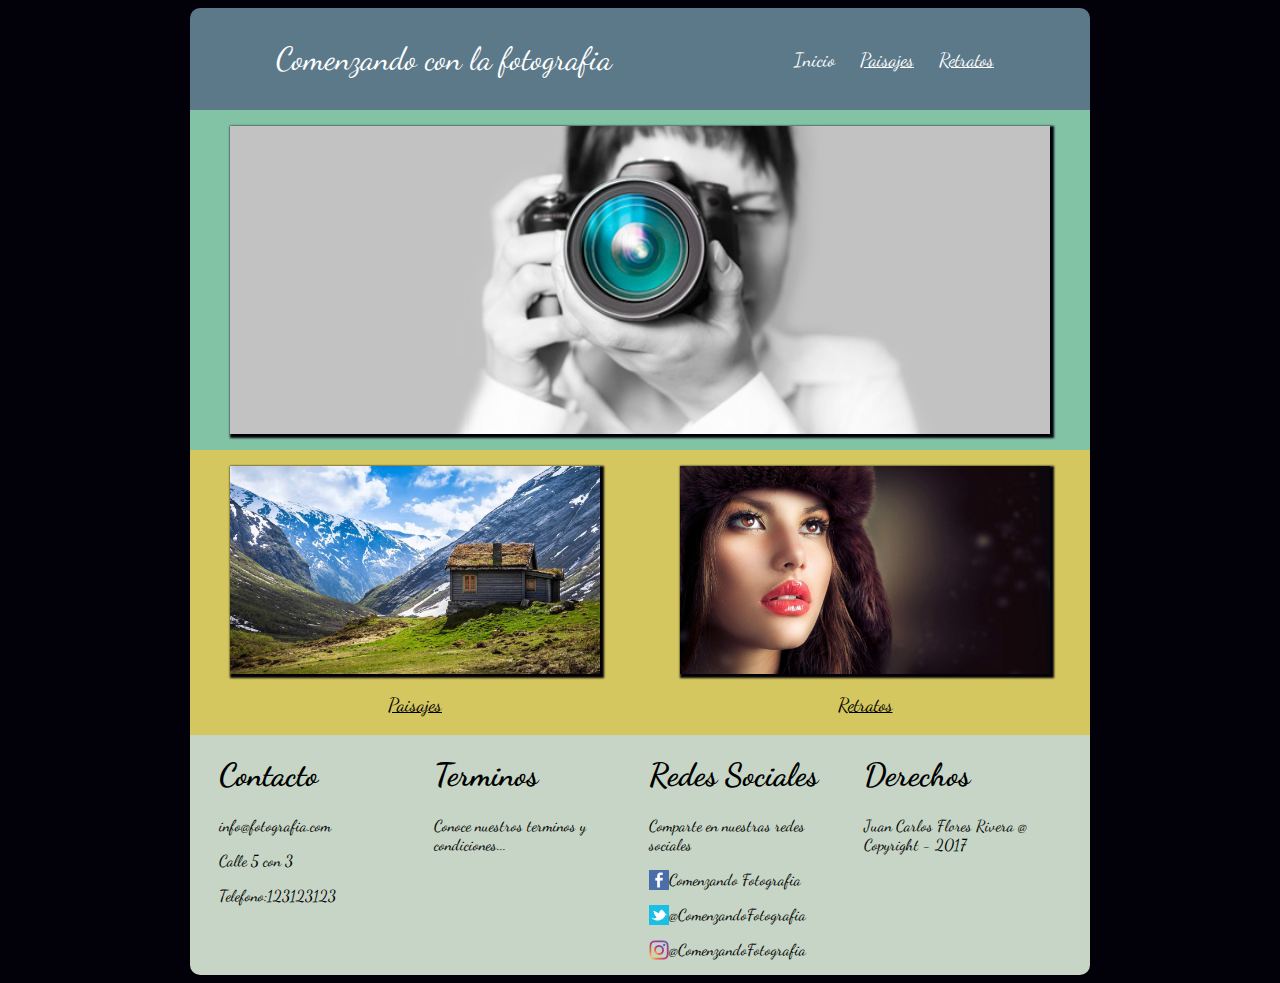
<file: index.html>
<DOCTYPE html>
<html>
	<head>
		<meta charset = "UTF-8">
		<link href="https://fonts.googleapis.com/css?family=Dancing+Script" rel="stylesheet">
		<link rel="stylesheet" href="css/estilos.css">
	</head>
	<body>
		<div class="contenido">
			<header>
				<div id="Titulo">
					<p>Comenzando con la fotografia</p>
				</div>
				<nav id="menu">
					<ul>
						<li><a href="#">Inicio</a></li>
						<li><a href="pages/paisajes.html">Paisajes</a></li>
						<li><a href="pages/retratos.html">Retratos</a></li>
					</ul>
				</nav>
			</header>
			<section class="principal">
				<div id="imagen-central">
					<figure>
						<img src="imagenes/imagen-central.png" alt="imagen central">
					</figure>
				</div>
			</section>
			<section class="secundarios">
				<div id="imagen-secundaria1">
					<figure>
						<a href="pages/paisajes.html">
							<img src="imagenes/paisajes.jpg" alt="imagen secundaria1">
							<p>
								Paisajes
							</p>
						</a>
					</figure>
				</div>
				<div id="imagen-secundaria2">
					<figure>
						<a href="pages/retratos.html">
							<img src="imagenes/retratos.jpg" alt="imagen secundaria2">
							<p>
								Retratos
							</p>
						</a>
					</figure>
				</div>
			</section>
			<footer>
				<div id="Contacto">
					<h1>Contacto</h1>
					<p>info@fotografia.com</p>
					<p>Calle 5 con 3</p>
					<p>Telefono:123123123</p>
				</div>
				<div id="Terminos">
					<h1>Terminos</h1>
					<p>Conoce nuestros terminos y condiciones...</p>
				</div>
				<div id="Redes_Sociales">
					<h1>Redes Sociales</h1>
					<p>Comparte en nuestras redes sociales</p>
					<figure>
						<img src="imagenes/iconos/facebook.ico" alt="icono_facebook" type="image/x-icon" >
					</figure>
					<p>Comenzando Fotografia</p>
					<figure>
						<img src="imagenes/iconos/twitter.ico" alt="icono_twitter" type="image/x-icon" >
					</figure>
					<p>@ComenzandoFotografia</p>
					<figure>
						<img src="imagenes/iconos/instagram.ico" alt="icono_instagram" type="image/x-icon" >
					</figure>
					<p>@ComenzandoFotografia</p>
				</div>
				<div id="Derechos">
					<h1>Derechos</h1>
					<p>Juan Carlos Flores Rivera @ Copyright - 2017</p>
				</div>
			</footer>
		</div>
	</body>
</html>
</file>
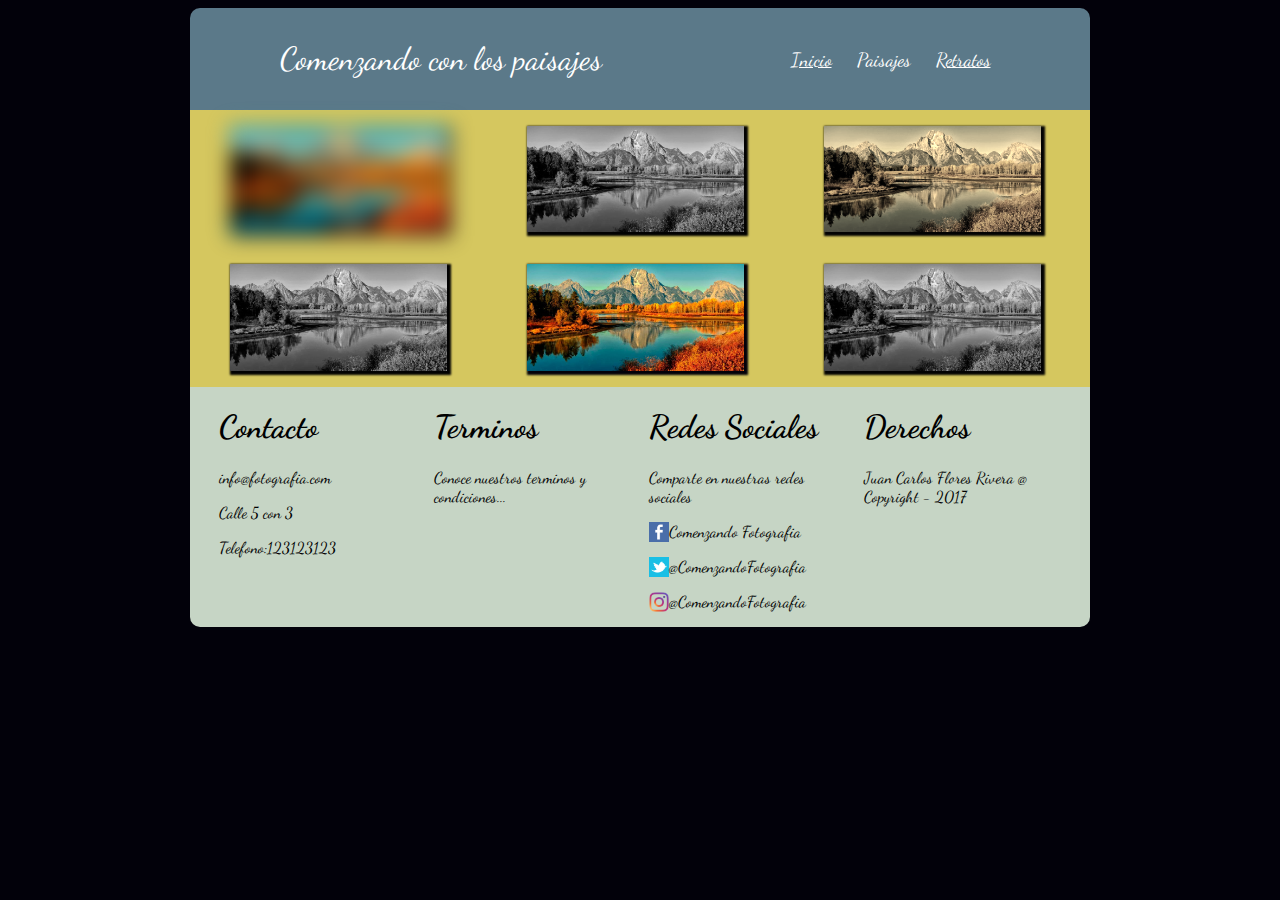
<file: pages/paisajes.html>
<DOCTYPE html>
<html>
	<head>
		<meta charset = "UTF-8">
		<link href="https://fonts.googleapis.com/css?family=Dancing+Script" rel="stylesheet">
		<link rel="stylesheet" href="../css/estilos.css">
	</head>
	<body>
		<div class="contenido">
			<header>
				<div id="Titulo">
					<p>Comenzando con los paisajes</p>
				</div>
				<nav id="menu">
					<ul>
						<li><a href="../index.html">Inicio</a></li>
						<li><a href="#">Paisajes</a></li>
						<li><a href="retratos.html">Retratos</a></li>
					</ul>
				</nav>
			</header>
			<section class="galeria">
				<div id="galeria1">
					<figure>
							<img src="../imagenes/paisajes/edit-paisajes.jpg" alt="imagen paisaje1">
					</figure>
				</div>
				<div id="galeria2">
					<figure>
							<img src="../imagenes/paisajes/edit-paisajes.jpg" alt="imagen paisaje2">
					</figure>
				</div>
        <div id="galeria3">
					<figure>
							<img src="../imagenes/paisajes/edit-paisajes.jpg" alt="imagen paisaje3">
					</figure>
				</div>
        <div id="galeria4">
					<figure>
							<img src="../imagenes/paisajes/edit-paisajes.jpg" alt="imagen paisaje4">
					</figure>
				</div>
        <div id="galeria5">
					<figure>
							<img src="../imagenes/paisajes/edit-paisajes.jpg" alt="imagen paisaje5">
					</figure>
				</div>
        <div id="galeria6">
					<figure>
							<img src="../imagenes/paisajes/edit-paisajes.jpg" alt="imagen paisaje6">
					</figure>
				</div>
			</section>
			<footer>
				<div id="Contacto">
					<h1>Contacto</h1>
					<p>info@fotografia.com</p>
					<p>Calle 5 con 3</p>
					<p>Telefono:123123123</p>
				</div>
				<div id="Terminos">
					<h1>Terminos</h1>
					<p>Conoce nuestros terminos y condiciones...</p>
				</div>
				<div id="Redes_Sociales">
					<h1>Redes Sociales</h1>
					<p>Comparte en nuestras redes sociales</p>
					<figure>
						<img src="../imagenes/iconos/facebook.ico" alt="icono_facebook" type="image/x-icon" >
					</figure>
					<p>Comenzando Fotografia</p>
					<figure>
						<img src="../imagenes/iconos/twitter.ico" alt="icono_twitter" type="image/x-icon" >
					</figure>
					<p>@ComenzandoFotografia</p>
					<figure>
						<img src="../imagenes/iconos/instagram.ico" alt="icono_instagram" type="image/x-icon" >
					</figure>
					<p>@ComenzandoFotografia</p>
				</div>
				<div id="Derechos">
					<h1>Derechos</h1>
					<p>Juan Carlos Flores Rivera @ Copyright - 2017</p>
				</div>
			</footer>
		</div>
	</body>
</html>
</file>
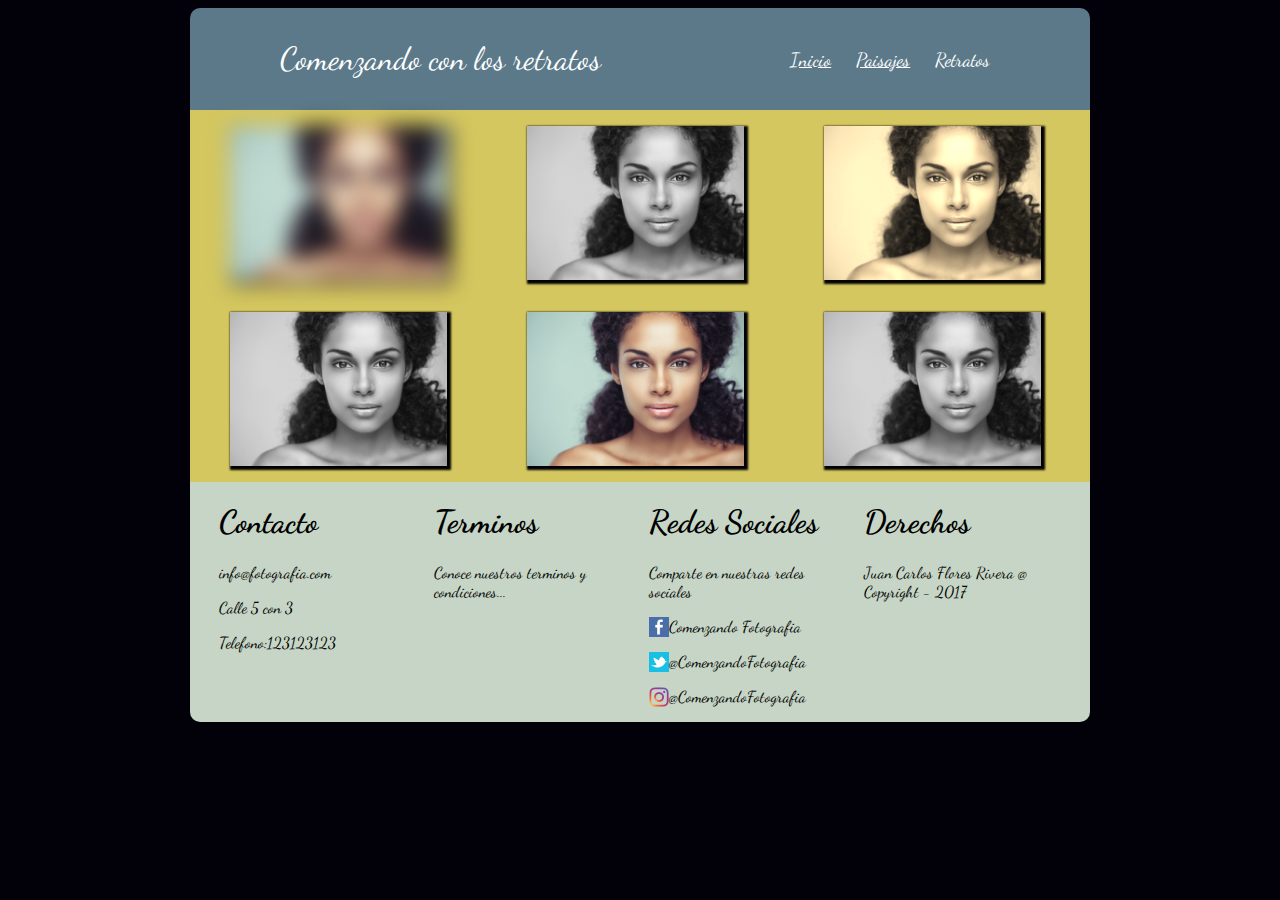
<file: pages/retratos.html>
<DOCTYPE html>
<html>
	<head>
		<meta charset = "UTF-8">
		<link href="https://fonts.googleapis.com/css?family=Dancing+Script" rel="stylesheet">
		<link rel="stylesheet" href="../css/estilos.css">
	</head>
	<body>
		<div class="contenido">
			<header>
				<div id="Titulo">
					<p>Comenzando con los retratos</p>
				</div>
				<nav id="menu">
					<ul>
						<li><a href="../index.html">Inicio</a></li>
						<li><a href="paisajes.html">Paisajes</a></li>
						<li><a href="#">Retratos</a></li>
					</ul>
				</nav>
			</header>
			<section class="galeria">
				<div id="galeria1">
					<figure>
							<img src="../imagenes/paisajes/edit-Retrato.jpg" alt="imagen retrato1">
					</figure>
				</div>
				<div id="galeria2">
					<figure>
							<img src="../imagenes/paisajes/edit-Retrato.jpg" alt="imagen retrato2">
					</figure>
				</div>
        <div id="galeria3">
					<figure>
							<img src="../imagenes/paisajes/edit-Retrato.jpg" alt="imagen retrato3">
					</figure>
				</div>
        <div id="galeria4">
					<figure>
							<img src="../imagenes/paisajes/edit-Retrato.jpg" alt="imagen retrato4">
					</figure>
				</div>
        <div id="galeria5">
					<figure>
							<img src="../imagenes/paisajes/edit-Retrato.jpg" alt="imagen retrato5">
					</figure>
				</div>
        <div id="galeria6">
					<figure>
							<img src="../imagenes/paisajes/edit-Retrato.jpg" alt="imagen retrato6">
					</figure>
				</div>
			</section>
			<footer>
				<div id="Contacto">
					<h1>Contacto</h1>
					<p>info@fotografia.com</p>
					<p>Calle 5 con 3</p>
					<p>Telefono:123123123</p>
				</div>
				<div id="Terminos">
					<h1>Terminos</h1>
					<p>Conoce nuestros terminos y condiciones...</p>
				</div>
				<div id="Redes_Sociales">
					<h1>Redes Sociales</h1>
					<p>Comparte en nuestras redes sociales</p>
					<figure>
						<img src="../imagenes/iconos/facebook.ico" alt="icono_facebook" type="image/x-icon" >
					</figure>
					<p>Comenzando Fotografia</p>
					<figure>
						<img src="../imagenes/iconos/twitter.ico" alt="icono_twitter" type="image/x-icon" >
					</figure>
					<p>@ComenzandoFotografia</p>
					<figure>
						<img src="../imagenes/iconos/instagram.ico" alt="icono_instagram" type="image/x-icon" >
					</figure>
					<p>@ComenzandoFotografia</p>
				</div>
				<div id="Derechos">
					<h1>Derechos</h1>
					<p>Juan Carlos Flores Rivera @ Copyright - 2017</p>
				</div>
			</footer>
		</div>
	</body>
</html>
</file>
<file: css/estilos.css>
body {
	font-family: 'Dancing Script', cursive;
  background: #02010a;
}
.contenido{
  max-width: 900px;
  min-width: 300px;
  margin: auto;
}
header{
  display: flex;
  display: -webkit-flex;
  flex-flow: row wrap;
  -webkit-flex-flow: row wrap;
  background: #5b7989;
  color: white;
  border-top-right-radius: 10px;
  border-top-left-radius: 10px;
}
@keyframes header-animacion {
	0%{
		margin-top: 150%;
	}
	60%{
		margin-top: -5%;
	}
	100%{
		margin-top: 0%;
	}
}
header{
	animation-name: header-animacion;
	animation-duration: 1s;
}
#titulo{
  font-size: 2em;
  float: left;
  margin: auto;
}
#menu{
  text-align: right;
  float: right;
  font-size: 1.2em;
  margin: auto;
}
#menu ul{
  list-style-type: none;
  padding: 0;
}
#menu ul li{
  display: inline;
  padding: 0px 10px;
}
#menu ul li a{
  color: white;
}
a[href='#'] {
  text-decoration:none;
}
img{
  width: 100%;
  box-shadow: 2px 2px 2px 2px #02010a;
}
.principal{
  display: flex;
  display: -webkit-flex;
  background-color: #82c3a6;
  width: 100%;
}
#imagen-central {
	margin: auto;
  width: 100%;
}
.secundarios{
  display: flex;
  display: -webkit-flex;
  flex-flow: row wrap;
  -webkit-flex-flow: row wrap;
  background-color: #d5c75f;
  width: 100%;
}
.secundarios a{
	color: black;
	font-size: 1.2em;
}
#imagen-secundaria1, #imagen-secundaria2 {
	margin: auto;
	width: 50%;
  text-align: center;
}
@keyframes
secundaria1-animacion {
  from{
    box-shadow: 2px 2px 2px 2px black;
    transform: rotate(0deg);
  }
  to{
    box-shadow: 2px 2px 2px 2px #82c3a6;
    transform: rotate(10deg);
  }
}
#imagen-secundaria1 img:hover{
  animation-name: secundaria1-animacion;
  animation-duration: 2s;
}
@keyframes
secundaria2-animacion {
  from{
    transform: translateY(0px);
    transform: translateX(0px);
    box-shadow: 2px 2px 2px 2px black;
  }
  to{
    transform: translateY(-5px);
    transform: translateX(20px);
    box-shadow: 2px 2px 2px 2px #82c3a6;
  }
}
#imagen-secundaria2 img:hover{
  animation-name: secundaria2-animacion;
  animation-duration: 1s;
}
.galeria{
  display: flex;
  display: -webkit-flex;
  flex-flow: row wrap;
  -webkit-flex-flow: row wrap;
  background-color: #d5c75f;
  width: 100%;
}
.galeria div{
  width: 33%;
}
#galeria1{
  filter: blur(10px);
}
#galeria2,#galeria4,#galeria6{
  filter: grayscale(100%);
}
#galeria3{
  filter: sepia(90%);
}
footer{
  padding: 0 20px;
  display: flex;
  display: -webkit-flex;
  flex-direction: row;
  flex-flow: row wrap;
  -webkit-flex-flow: row wrap;
  background: #c6d5c5;
  border-bottom-right-radius: 10px;
  border-bottom-left-radius: 10px;
}
footer div{
  padding: 0% 1%;
  width: 23%;
}
footer figure{
  margin: auto;
  float: left;
}
footer figure img{
  max-width: 20px;
    box-shadow: 0 0 0 0;
}

@media screen and (max-width: 900px){
  .contenido, .galeria div{
    width: 100%;
    margin: 0,auto;
  }
  #titulo,#menu{
    width: 100%;
    text-align: center;
  }
  #imagen-secundaria1, #imagen-secundaria2 {
  	margin: auto;
  	width: 100%;
  }
  #imagen-secundaria1 img, #imagen-secundaria2 img {
  	width: 75%;
  }
  #Contacto,#Terminos,#Redes_Sociales,#Derechos{
    width: 100%;
  }
}
</file>
